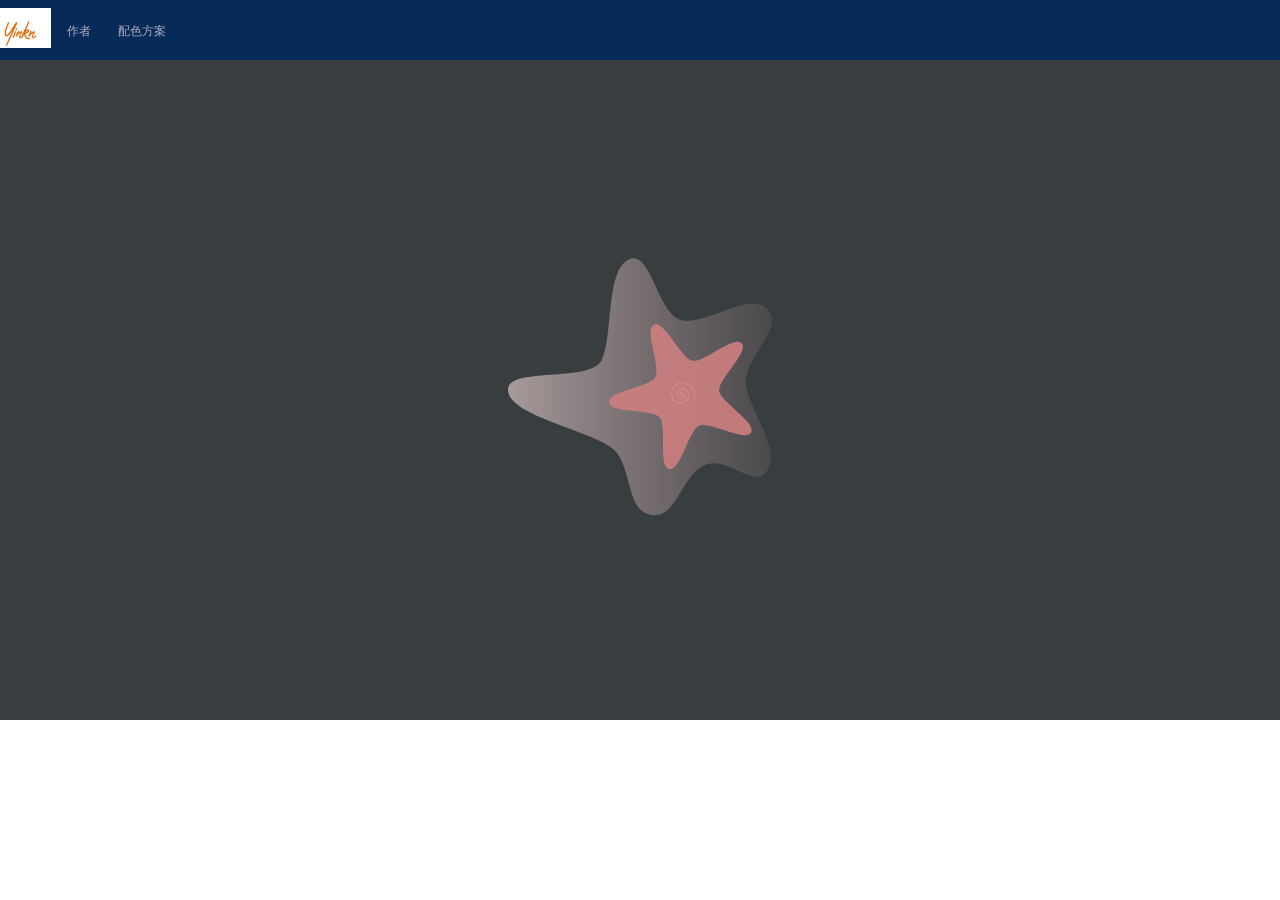
<file: index.html>
<!doctype html><html lang=en><head><meta charset=utf-8><title>yinkn's page</title><link rel=icon href=/favicon.ico><script>(function(){
      var redirect = sessionStorage.redirect;
      delete sessionStorage.redirect;
      if (redirect && redirect != location.href) {
        history.replaceState(null, null, redirect);
      }
    })();

    var calcRootFontSize = function() {
      var whdef = 100 / 1920;// 表示1920的设计图,使用100PX的默认值
      var wW = window.innerWidth;// 当前窗口的宽度
      var rem = Math.floor(wW * whdef);// 以默认比例值乘以当前窗口宽度,得到该宽度下的相应FONT-SIZE值
      var html = document.getElementsByTagName('html')[0];
      html.style['font-size'] = rem + "px";
    }

    calcRootFontSize();

    (function() {
      var throttle = function(type, name, obj) {
          obj = obj || window;
          var running = false;
          var func = function() {
              if (running) { return; }
              running = true;
              requestAnimationFrame(function() {
                  obj.dispatchEvent(new CustomEvent(name));
                  running = false;
              });
          };
          obj.addEventListener(type, func);
      };

      /* init - you can init any event */
      throttle("resize", "optimizedResize");
    })();

    // handle event
    window.addEventListener("optimizedResize", calcRootFontSize);</script><link href=/css/chunk-0e685280.eee03426.css rel=prefetch><link href=/css/chunk-17cc8536.6148a93c.css rel=prefetch><link href=/css/chunk-352c4a04.784ff9c6.css rel=prefetch><link href=/css/chunk-390e9ddd.1d7f45ef.css rel=prefetch><link href=/css/chunk-5be5c3c8.c0a586ef.css rel=prefetch><link href=/css/chunk-62b9ed4d.63e7d1a8.css rel=prefetch><link href=/css/chunk-77ece767.7419d82b.css rel=prefetch><link href=/css/chunk-7cdec406.cad1674c.css rel=prefetch><link href=/css/chunk-cfa243be.61dc0c75.css rel=prefetch><link href=/css/chunk-f5fea15c.b2154110.css rel=prefetch><link href=/js/chunk-0e685280.fdf95263.js rel=prefetch><link href=/js/chunk-17cc8536.7760cc89.js rel=prefetch><link href=/js/chunk-2d0aeadc.5c4c1f1d.js rel=prefetch><link href=/js/chunk-2d0c5386.4d6b9e0d.js rel=prefetch><link href=/js/chunk-2d217669.7bc671d1.js rel=prefetch><link href=/js/chunk-352c4a04.df99fb67.js rel=prefetch><link href=/js/chunk-390e9ddd.9eb1774e.js rel=prefetch><link href=/js/chunk-5be5c3c8.d834a506.js rel=prefetch><link href=/js/chunk-62b9ed4d.d6e55dd4.js rel=prefetch><link href=/js/chunk-77ece767.b893ad45.js rel=prefetch><link href=/js/chunk-7cdec406.0ab77dda.js rel=prefetch><link href=/js/chunk-cfa243be.0d6b0f6d.js rel=prefetch><link href=/js/chunk-f5fea15c.f30c49a3.js rel=prefetch><link href=/css/index.0aedb744.css rel=preload as=style><link href=/js/chunk-vendors.fad4a8b1.js rel=preload as=script><link href=/js/index.cf6bd287.js rel=preload as=script><link href=/css/index.0aedb744.css rel=stylesheet></head><body><div id=app></div><script src=/js/chunk-vendors.fad4a8b1.js></script><script src=/js/index.cf6bd287.js></script></body><style type=text/css>html {
    font-size: 100px;
  }
  body {
    font-size: 16px;
    margin: 0;
  }</style></html>
</file>
